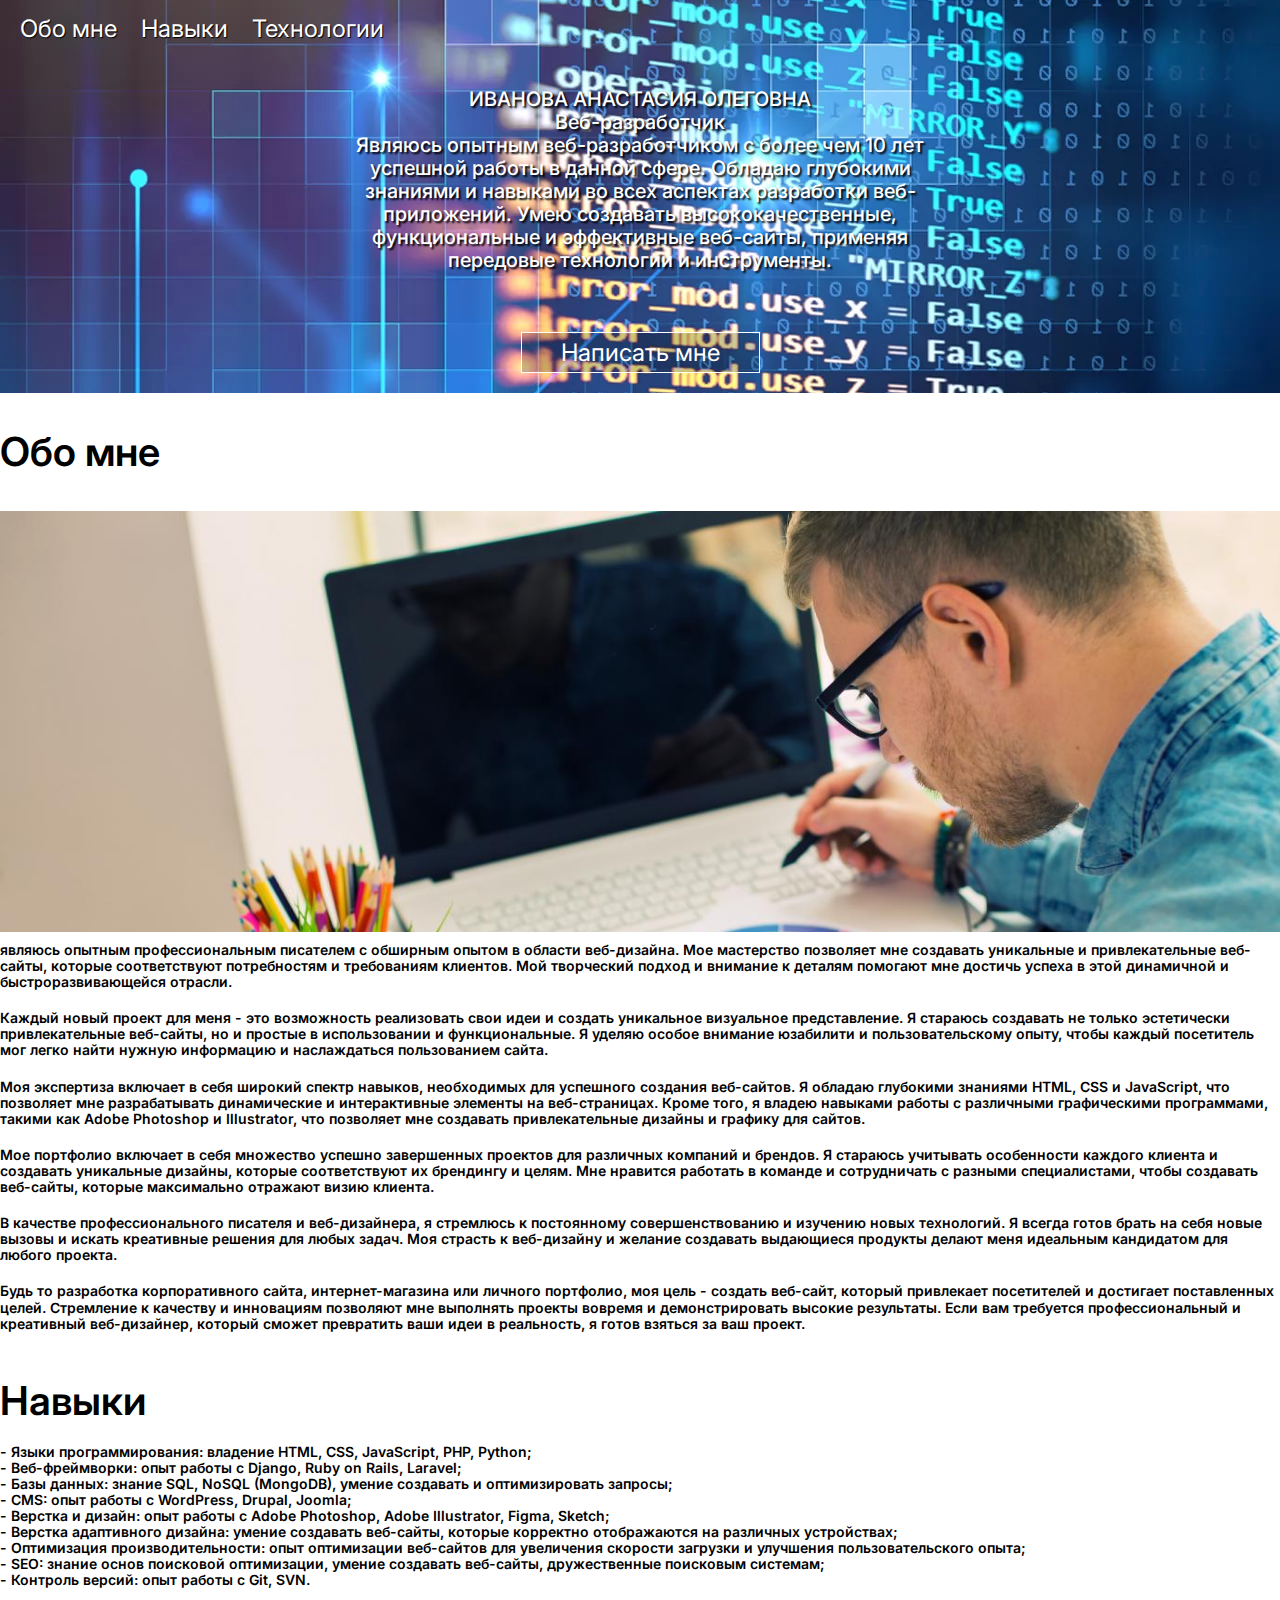
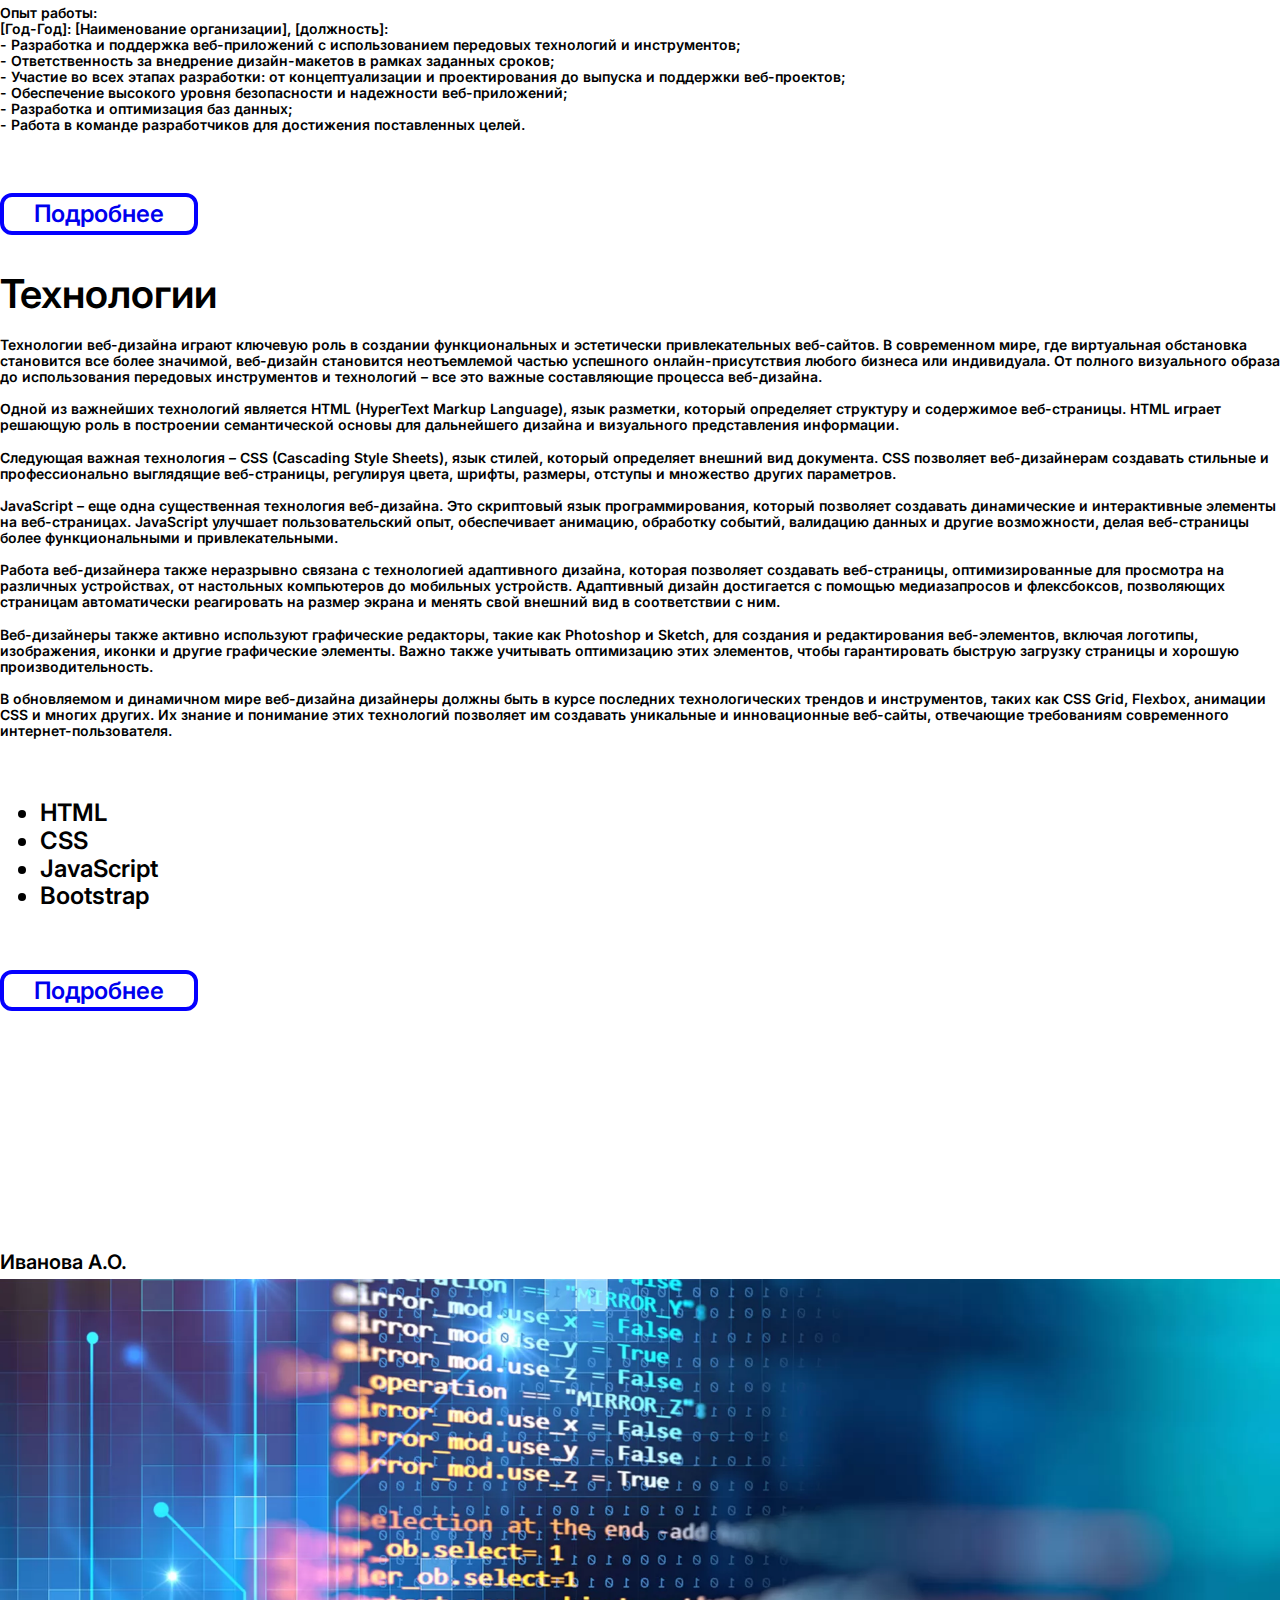
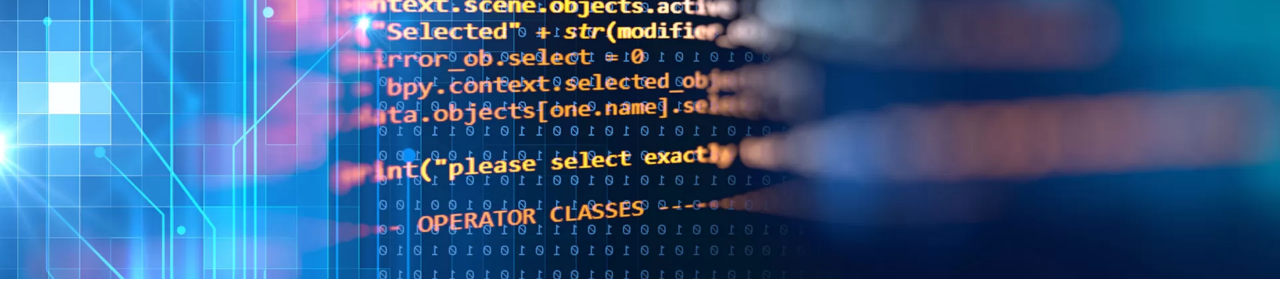
<file: public/index.html>
<!DOCTYPE html>
<html lang="en">
<head>
    <meta charset="UTF-8">
    <meta name="viewport" content="width=device-width, initial-scale=1.0">
    <title>The Best Web Developer</title>
    <link rel="preconnect" href="https://fonts.googleapis.com">
    <link rel="preconnect" href="https://fonts.gstatic.com" crossorigin>
    <link href="https://fonts.googleapis.com/css2?family=Inter:wght@100..900&display=swap" rel="stylesheet">
    <link rel="stylesheet" href="../css/normalize.css">
    <link rel="stylesheet" href="../css/index.css">
</head>
<body>
    <div class="wrapper">
        <div class="header">
            <div class="img__back"></div>
            <div class="header__tags">
                <a href="#about-me">
                    <p>Обо мне</p>
                </a>
                <a href="./skills.html">
                    <p>Навыки</p>
                </a>
                <a href="./technologies.html">
                    <p>Технологии</p>
                </a>
            </div>
            <div class="header__info">
                <p>ИВАНОВА АНАСТАСИЯ ОЛЕГОВНА</p>
                <p>Веб-разработчик</p>
                <p>Являюсь опытным веб-разработчиком с более чем 10 лет 
                    успешной работы в данной сфере. Обладаю глубокими знаниями и навыками 
                    во всех аспектах разработки веб-приложений. Умею создавать высококачественные, 
                    функциональные и эффективные веб-сайты, применяя передовые технологии и инструменты.
                </p>
            </div>
            <div class="header__button">
                <a href="https://vk.com/aoki666ito">
                    Написать мне
                </a>
            </div>
        </div>
        <a name = "about-me"></a>
        <div class="about-me">
            <p class="title">
                Обо мне
            </p>
            <div class="img-about"></div>
            <div class="descr-aboutMe">
                <p>являюсь опытным профессиональным писателем с обширным опытом в области веб-дизайна. Мое мастерство позволяет мне создавать уникальные и привлекательные веб-сайты, которые соответствуют потребностям и требованиям клиентов. Мой творческий подход и внимание к деталям помогают мне достичь успеха в этой динамичной и быстроразвивающейся отрасли.</p>
                <p>Каждый новый проект для меня - это возможность реализовать свои идеи и создать уникальное визуальное представление. Я стараюсь создавать не только эстетически привлекательные веб-сайты, но и простые в использовании и функциональные. Я уделяю особое внимание юзабилити и пользовательскому опыту, чтобы каждый посетитель мог легко найти нужную информацию и наслаждаться пользованием сайта.</p>
                <p>Моя экспертиза включает в себя широкий спектр навыков, необходимых для успешного создания веб-сайтов. Я обладаю глубокими знаниями HTML, CSS и JavaScript, что позволяет мне разрабатывать динамические и интерактивные элементы на веб-страницах. Кроме того, я владею навыками работы с различными графическими программами, такими как Adobe Photoshop и Illustrator, что позволяет мне создавать привлекательные дизайны и графику для сайтов.</p>
                <p>Мое портфолио включает в себя множество успешно завершенных проектов для различных компаний и брендов. Я стараюсь учитывать особенности каждого клиента и создавать уникальные дизайны, которые соответствуют их брендингу и целям. Мне нравится работать в команде и сотрудничать с разными специалистами, чтобы создавать веб-сайты, которые максимально отражают визию клиента.</p>
                <p>В качестве профессионального писателя и веб-дизайнера, я стремлюсь к постоянному совершенствованию и изучению новых технологий. Я всегда готов брать на себя новые вызовы и искать креативные решения для любых задач. Моя страсть к веб-дизайну и желание создавать выдающиеся продукты делают меня идеальным кандидатом для любого проекта.</p>
                <p>Будь то разработка корпоративного сайта, интернет-магазина или личного портфолио, моя цель - создать веб-сайт, который привлекает посетителей и достигает поставленных целей. Стремление к качеству и инновациям позволяют мне выполнять проекты вовремя и демонстрировать высокие результаты. Если вам требуется профессиональный и креативный веб-дизайнер, который сможет превратить ваши идеи в реальность, я готов взяться за ваш проект.</p>
            </div>
        </div>
        <div class="skills">
            <p class="title">Навыки</p>
            <div class="descr">
                <p>
                    - Языки программирования: владение HTML, CSS, JavaScript, PHP, Python;<br>
                    - Веб-фреймворки: опыт работы с Django, Ruby on Rails, Laravel;<br>
                    - Базы данных: знание SQL, NoSQL (MongoDB), умение создавать и оптимизировать запросы;<br>
                    - CMS: опыт работы с WordPress, Drupal, Joomla;<br>
                    - Верстка и дизайн: опыт работы с Adobe Photoshop, Adobe Illustrator, Figma, Sketch;<br>
                    - Верстка адаптивного дизайна: умение создавать веб-сайты, которые корректно отображаются на различных устройствах;<br>
                    - Оптимизация производительности: опыт оптимизации веб-сайтов для увеличения скорости загрузки и улучшения пользовательского опыта;<br>
                    - SEO: знание основ поисковой оптимизации, умение создавать веб-сайты, дружественные поисковым системам;<br>
                    - Контроль версий: опыт работы с Git, SVN.<br><br>
                    Опыт работы:<br>
                    [Год-Год]: [Наименование организации], [должность]:<br>
                    - Разработка и поддержка веб-приложений с использованием передовых технологий и инструментов;<br>
                    - Ответственность за внедрение дизайн-макетов в рамках заданных сроков;<br>
                    - Участие во всех этапах разработки: от концептуализации и проектирования до выпуска и поддержки веб-проектов;<br>
                    - Обеспечение высокого уровня безопасности и надежности веб-приложений;<br>
                    - Разработка и оптимизация баз данных;<br>
                    - Работа в команде разработчиков для достижения поставленных целей.
                </p>
            </div>
            <div class="button">
                <a href="./skills.html">Подробнее</a>
            </div>
        </div>
        <div class="technologies">
            <p class="title">Технологии</p>
            <div class="descr">
                <p>
                    Технологии веб-дизайна играют ключевую роль в создании функциональных и эстетически привлекательных веб-сайтов. 
                    В современном мире, где виртуальная обстановка становится все более значимой, веб-дизайн становится неотъемлемой 
                    частью успешного онлайн-присутствия любого бизнеса или индивидуала. От полного визуального образа до использования 
                    передовых инструментов и технологий – все это важные составляющие процесса веб-дизайна.<br>
                    <br>
                    Одной из важнейших технологий является HTML (HyperText Markup Language), язык разметки, который определяет структуру 
                    и содержимое веб-страницы. HTML играет решающую роль в построении семантической основы для дальнейшего дизайна и 
                    визуального представления информации. <br>
                    <br>
                    Следующая важная технология – CSS (Cascading Style Sheets), язык стилей, который определяет внешний вид документа. CSS 
                    позволяет веб-дизайнерам создавать стильные и профессионально выглядящие веб-страницы, регулируя цвета, шрифты, размеры, 
                    отступы и множество других параметров. <br>
                    <br>
                    JavaScript – еще одна существенная технология веб-дизайна. Это скриптовый язык программирования, который позволяет создавать 
                    динамические и интерактивные элементы на веб-страницах. JavaScript улучшает пользовательский опыт, обеспечивает анимацию, 
                    обработку событий, валидацию данных и другие возможности, делая веб-страницы более функциональными и привлекательными.<br>
                    <br>
                    Работа веб-дизайнера также неразрывно связана с технологией адаптивного дизайна, которая позволяет создавать веб-страницы, 
                    оптимизированные для просмотра на различных устройствах, от настольных компьютеров до мобильных устройств. Адаптивный дизайн 
                    достигается с помощью медиазапросов и флексбоксов, позволяющих страницам автоматически реагировать на размер экрана и менять 
                    свой внешний вид в соответствии с ним.<br>
                    <br>
                    Веб-дизайнеры также активно используют графические редакторы, такие как Photoshop и Sketch, для создания и редактирования 
                    веб-элементов, включая логотипы, изображения, иконки и другие графические элементы. Важно также учитывать оптимизацию этих 
                    элементов, чтобы гарантировать быструю загрузку страницы и хорошую производительность.<br>
                    <br>
                    В обновляемом и динамичном мире веб-дизайна дизайнеры должны быть в курсе последних технологических трендов и инструментов, 
                    таких как CSS Grid, Flexbox, анимации CSS и многих других. Их знание и понимание этих технологий позволяет им создавать 
                    уникальные и инновационные веб-сайты, отвечающие требованиям современного интернет-пользователя.<br>
                </p>
            </div>
            <div class="kinds">
                <ul>
                    <li>HTML</li>
                    <li>CSS</li>
                    <li>JavaScript</li>
                    <li>Bootstrap</li>
                </ul>
            </div>
            <div class="button">
                <a href="./technologies.html">Подробнее</a>
            </div>
        </div>
        <p class="personal__data">Иванова А.О.</p>
    </div>
    <img class="img__footer" src="../img/header.png" alt="тут могло быть фото">
</body>
</html>
</file>
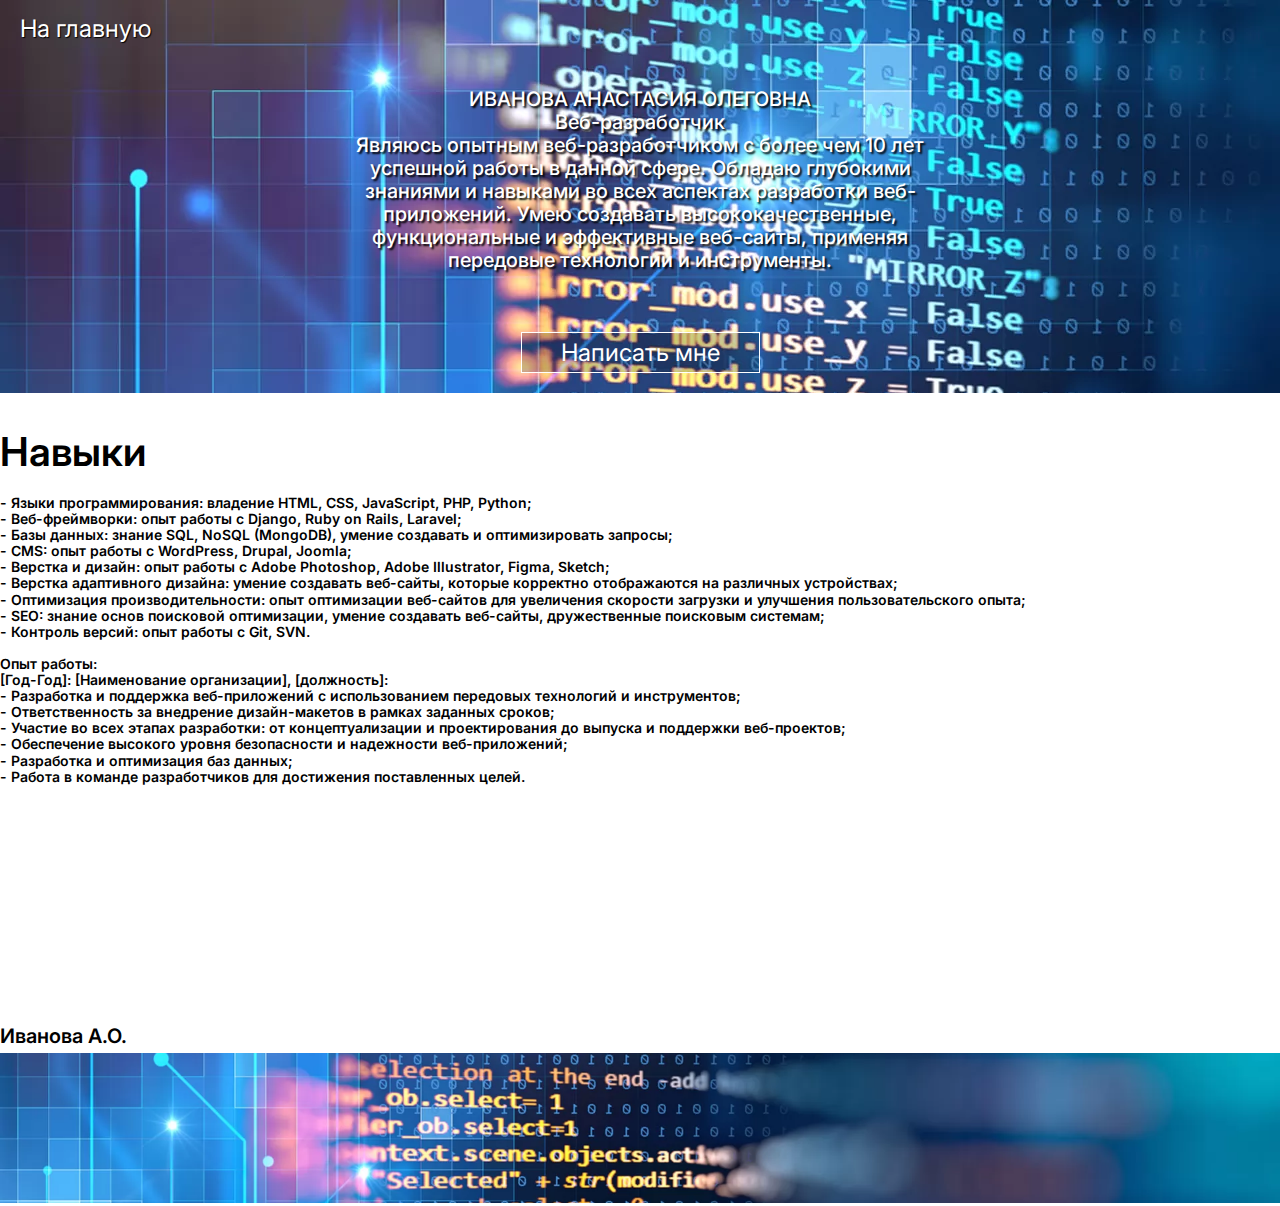
<file: public/skills.html>
<!DOCTYPE html>
<html lang="en">
<head>
    <meta charset="UTF-8">
    <meta name="viewport" content="width=device-width, initial-scale=1.0">
    <title>The Best Web Developer</title>
    <link rel="preconnect" href="https://fonts.googleapis.com">
    <link rel="preconnect" href="https://fonts.gstatic.com" crossorigin>
    <link href="https://fonts.googleapis.com/css2?family=Inter:wght@100..900&display=swap" rel="stylesheet">
    <link rel="stylesheet" href="../css/normalize.css">
    <link rel="stylesheet" href="../css/index.css">
    <link rel="stylesheet" href="../css/skills.css">
</head>
<body>
    <div class="wrapper">
        <div class="header">
            <div class="img__back"></div>
            <div class="header__tags">
                <a href="./index.html">
                    <p>На главную</p>
                </a>
            </div>
            <div class="header__info">
                <p>ИВАНОВА АНАСТАСИЯ ОЛЕГОВНА</p>
                <p>Веб-разработчик</p>
                <p>Являюсь опытным веб-разработчиком с более чем 10 лет 
                    успешной работы в данной сфере. Обладаю глубокими знаниями и навыками 
                    во всех аспектах разработки веб-приложений. Умею создавать высококачественные, 
                    функциональные и эффективные веб-сайты, применяя передовые технологии и инструменты.
                </p>
            </div>
            <div class="header__button">
                <a href="https://vk.com/aoki666ito">
                    Написать мне
                </a>
            </div>
        </div>
        <div class="skills">
            <p class="title">Навыки</p>
            <div class="descr">
                <p>
                    - Языки программирования: владение HTML, CSS, JavaScript, PHP, Python;<br>
                    - Веб-фреймворки: опыт работы с Django, Ruby on Rails, Laravel;<br>
                    - Базы данных: знание SQL, NoSQL (MongoDB), умение создавать и оптимизировать запросы;<br>
                    - CMS: опыт работы с WordPress, Drupal, Joomla;<br>
                    - Верстка и дизайн: опыт работы с Adobe Photoshop, Adobe Illustrator, Figma, Sketch;<br>
                    - Верстка адаптивного дизайна: умение создавать веб-сайты, которые корректно отображаются на различных устройствах;<br>
                    - Оптимизация производительности: опыт оптимизации веб-сайтов для увеличения скорости загрузки и улучшения пользовательского опыта;<br>
                    - SEO: знание основ поисковой оптимизации, умение создавать веб-сайты, дружественные поисковым системам;<br>
                    - Контроль версий: опыт работы с Git, SVN.<br><br>
                    Опыт работы:<br>
                    [Год-Год]: [Наименование организации], [должность]:<br>
                    - Разработка и поддержка веб-приложений с использованием передовых технологий и инструментов;<br>
                    - Ответственность за внедрение дизайн-макетов в рамках заданных сроков;<br>
                    - Участие во всех этапах разработки: от концептуализации и проектирования до выпуска и поддержки веб-проектов;<br>
                    - Обеспечение высокого уровня безопасности и надежности веб-приложений;<br>
                    - Разработка и оптимизация баз данных;<br>
                    - Работа в команде разработчиков для достижения поставленных целей.
                </p>
            </div>
        </div>
        <p class="personal__data">Иванова А.О.</p>
    </div>
    <img class="img__footer" src="../img/header.png" alt="тут могло быть фото">
</body>
</html>
</file>
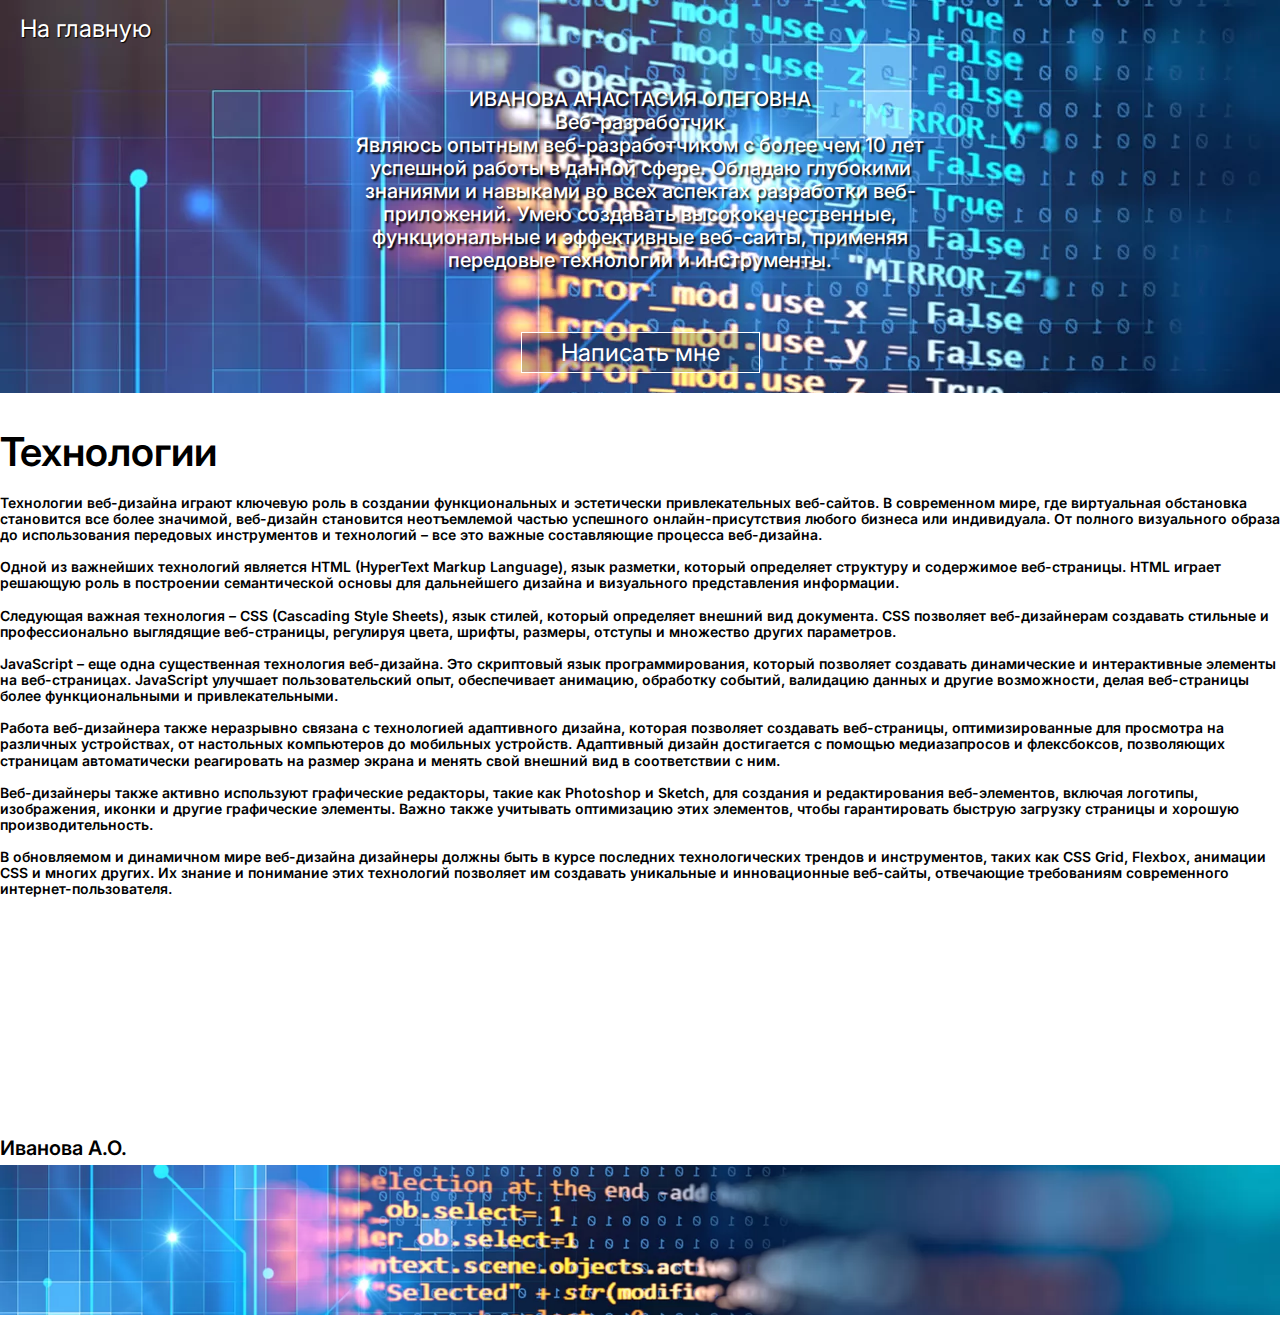
<file: public/technologies.html>
<!DOCTYPE html>
<html lang="en">
<head>
    <meta charset="UTF-8">
    <meta name="viewport" content="width=device-width, initial-scale=1.0">
    <title>The Best Web Developer</title>
    <link rel="preconnect" href="https://fonts.googleapis.com">
    <link rel="preconnect" href="https://fonts.gstatic.com" crossorigin>
    <link href="https://fonts.googleapis.com/css2?family=Inter:wght@100..900&display=swap" rel="stylesheet">
    <link rel="stylesheet" href="../css/normalize.css">
    <link rel="stylesheet" href="../css/index.css">
    <link rel="stylesheet" href="../css/skills.css">
</head>
<body>
    <div class="wrapper">
        <div class="header">
            <div class="img__back"></div>
            <div class="header__tags">
                <a href="./index.html">
                    <p>На главную</p>
                </a>
            </div>
            <div class="header__info">
                <p>ИВАНОВА АНАСТАСИЯ ОЛЕГОВНА</p>
                <p>Веб-разработчик</p>
                <p>Являюсь опытным веб-разработчиком с более чем 10 лет 
                    успешной работы в данной сфере. Обладаю глубокими знаниями и навыками 
                    во всех аспектах разработки веб-приложений. Умею создавать высококачественные, 
                    функциональные и эффективные веб-сайты, применяя передовые технологии и инструменты.
                </p>
            </div>
            <div class="header__button">
                <a href="https://vk.com/aoki666ito">
                    Написать мне
                </a>
            </div>
        </div>  
        <div class="technologies">
            <p class="title">Технологии</p>
            <div class="descr">
                <p>
                    Технологии веб-дизайна играют ключевую роль в создании функциональных и эстетически привлекательных веб-сайтов. 
                    В современном мире, где виртуальная обстановка становится все более значимой, веб-дизайн становится неотъемлемой 
                    частью успешного онлайн-присутствия любого бизнеса или индивидуала. От полного визуального образа до использования 
                    передовых инструментов и технологий – все это важные составляющие процесса веб-дизайна.<br>
                    <br>
                    Одной из важнейших технологий является HTML (HyperText Markup Language), язык разметки, который определяет структуру 
                    и содержимое веб-страницы. HTML играет решающую роль в построении семантической основы для дальнейшего дизайна и 
                    визуального представления информации. <br>
                    <br>
                    Следующая важная технология – CSS (Cascading Style Sheets), язык стилей, который определяет внешний вид документа. CSS 
                    позволяет веб-дизайнерам создавать стильные и профессионально выглядящие веб-страницы, регулируя цвета, шрифты, размеры, 
                    отступы и множество других параметров. <br>
                    <br>
                    JavaScript – еще одна существенная технология веб-дизайна. Это скриптовый язык программирования, который позволяет создавать 
                    динамические и интерактивные элементы на веб-страницах. JavaScript улучшает пользовательский опыт, обеспечивает анимацию, 
                    обработку событий, валидацию данных и другие возможности, делая веб-страницы более функциональными и привлекательными.<br>
                    <br>
                    Работа веб-дизайнера также неразрывно связана с технологией адаптивного дизайна, которая позволяет создавать веб-страницы, 
                    оптимизированные для просмотра на различных устройствах, от настольных компьютеров до мобильных устройств. Адаптивный дизайн 
                    достигается с помощью медиазапросов и флексбоксов, позволяющих страницам автоматически реагировать на размер экрана и менять 
                    свой внешний вид в соответствии с ним.<br>
                    <br>
                    Веб-дизайнеры также активно используют графические редакторы, такие как Photoshop и Sketch, для создания и редактирования 
                    веб-элементов, включая логотипы, изображения, иконки и другие графические элементы. Важно также учитывать оптимизацию этих 
                    элементов, чтобы гарантировать быструю загрузку страницы и хорошую производительность.<br>
                    <br>
                    В обновляемом и динамичном мире веб-дизайна дизайнеры должны быть в курсе последних технологических трендов и инструментов, 
                    таких как CSS Grid, Flexbox, анимации CSS и многих других. Их знание и понимание этих технологий позволяет им создавать 
                    уникальные и инновационные веб-сайты, отвечающие требованиям современного интернет-пользователя.<br>
                </p>
            </div>
        </div>
        <p class="personal__data">Иванова А.О.</p>
    </div>
    <img class="img__footer" src="../img/header.png" alt="тут могло быть фото">
</body>
</html>
</file>
<file: css/index.css>
* {
    font-family: "Inter", sans-serif;
}
.wrapper {
    max-width: 1400px;
    margin: 0 auto;
}
.header {
    width: 100%;
    height: 393px;  
}
.header .img__back {
    z-index: -1;
    left: 0;
    position: absolute;
    height: 393px;  
    width: 100%;
    background-image: url("../img/header.png"); 
}
.header__tags {
    padding: 10px;
}
.header .header__tags p {
    color: #fff;
    font-size: 24px;
    display: inline-block; 
    padding: 5px 10px; 
    text-shadow: 1px 1px 1px #000; 
}
.header__info {
    margin: 30px;
    display: flex;
    flex-direction: column;
    align-items: center;
}
.header .header__info p {
    text-align: center;
    color: #fff;
    font-size: 20px; 
    font-weight: 500;
    display: block;
    max-width: 50%;
    text-shadow: 2px 2px 2px #000;
}
.header__button {
    display: flex;
    justify-content: center;
}
.header__button a {
    background-color: rgba(0, 0, 0, 0.2);
    border: 1px #fff solid;
    padding: 6px 39px;
    margin-top: 30px;
    margin-bottom: 26px;
    color: #fff;
    font-size: 24px;
    font-weight: 400;  
}
.header__button a:hover {
    background-color: rgba(0, 0, 0, 0);
}
.img-about {
    margin: 0 auto;
    background-image: url("../img/about-me.jpg"); 
    background-size: cover;
    width: 1394px;
    height: 421px;
}
.about-me .title, .skills .title, .technologies .title{
    font-weight: 600;
    font-size: 40px;
    margin: 36px 0;
}
.descr-aboutMe p{
    padding: 10px 0;
    font-size: 14px;
    font-weight: 600;
}
.skills .title, .technologies .title {
    margin-bottom: 20px;
}
.skills .descr, .technologies .descr {
    font-size: 14px;
    font-weight: 600;
}
.skills .button, .technologies .button {
    margin-top: 60px;
    padding: 3px 30px;
    display: inline-block;
    border-radius: 12px;
    border: 4px #0500FF solid;
    color: #0500FF;
    font-size: 24px;
    font-weight: 600; 
}
.skills .button:hover, .technologies .button:hover {
    border: 4px #fff solid;
    transition-property: border;
    transition-duration: 200ms;
}
.technologies .kinds {
    margin: 60px 0px 0px 0px;
    font-size: 24px;
    font-weight: 600;
}
.personal__data {
    margin-top: 240px;
    margin-bottom: 5px;
    font-size: 20px;
    font-weight: 600;
}
.img__footer {
    object-fit: cover;
    width: 100%;
    height: 600px;
}
</file>
<file: css/skills.css>
.img__footer {
    height: 150px;
}
</file>
